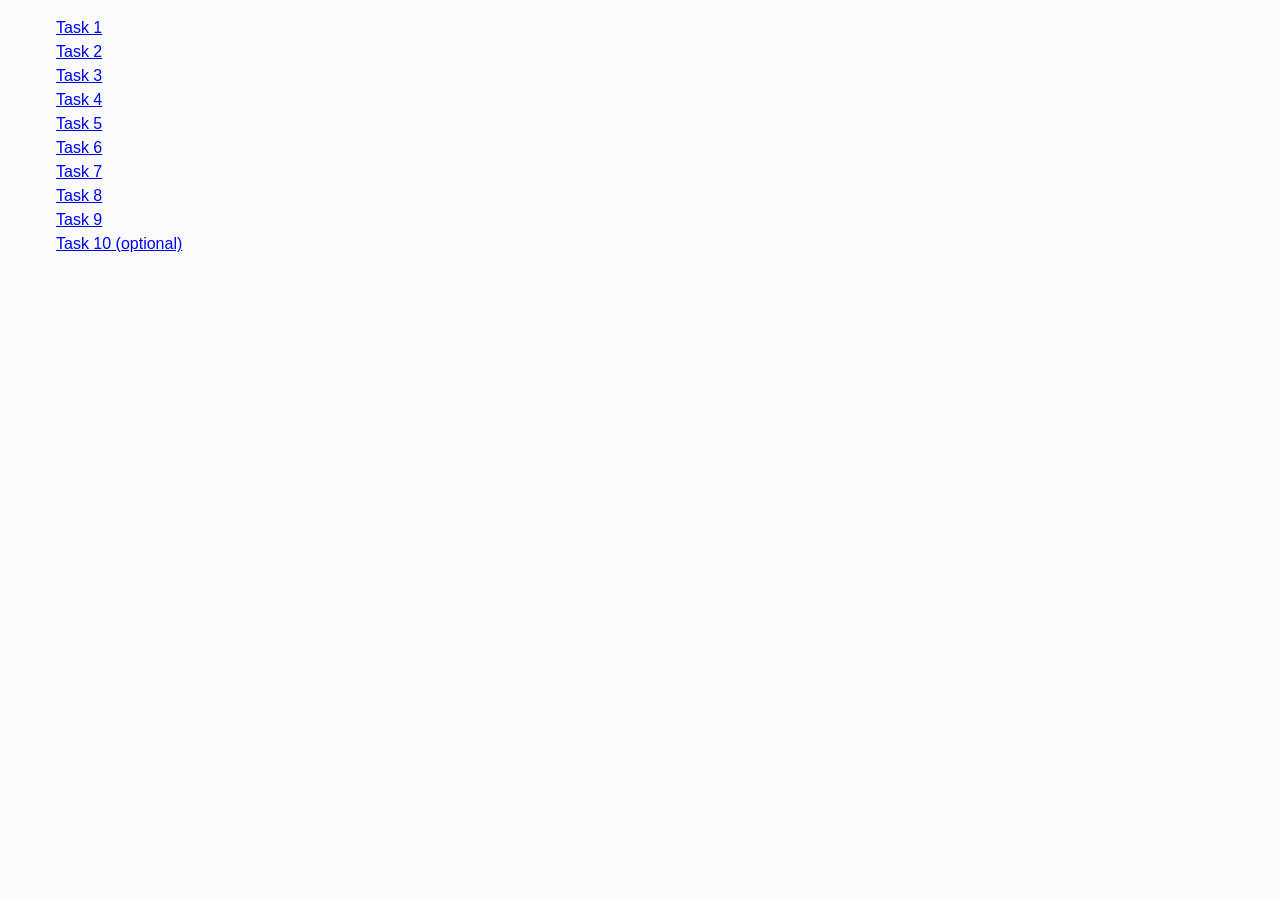
<file: index.html>
<!DOCTYPE html>
<html lang="ru">
    <head>
        <meta charset="UTF-8" />
        <meta
            http-equiv="X-UA-Compatible"
            content="IE=edge" />
        <meta
            name="viewport"
            content="width=device-width, initial-scale=1.0" />
        <title>Homework 6</title>
        <link
            rel="stylesheet"
            href="css/common.css" />
    </head>
    <body>
        <ul>
            <li><a href="task-01.html">Task 1</a></li>
            <li><a href="task-02.html">Task 2</a></li>
            <li><a href="task-03.html">Task 3</a></li>
            <li><a href="task-04.html">Task 4</a></li>
            <li><a href="task-05.html">Task 5</a></li>
            <li><a href="task-06.html">Task 6</a></li>
            <li><a href="task-07.html">Task 7</a></li>
            <li><a href="task-08.html">Task 8</a></li>
            <li><a href="task-09.html">Task 9</a></li>
            <li><a href="task-10.html">Task 10 (optional)</a></li>
        </ul>
    </body>
</html>
</file>
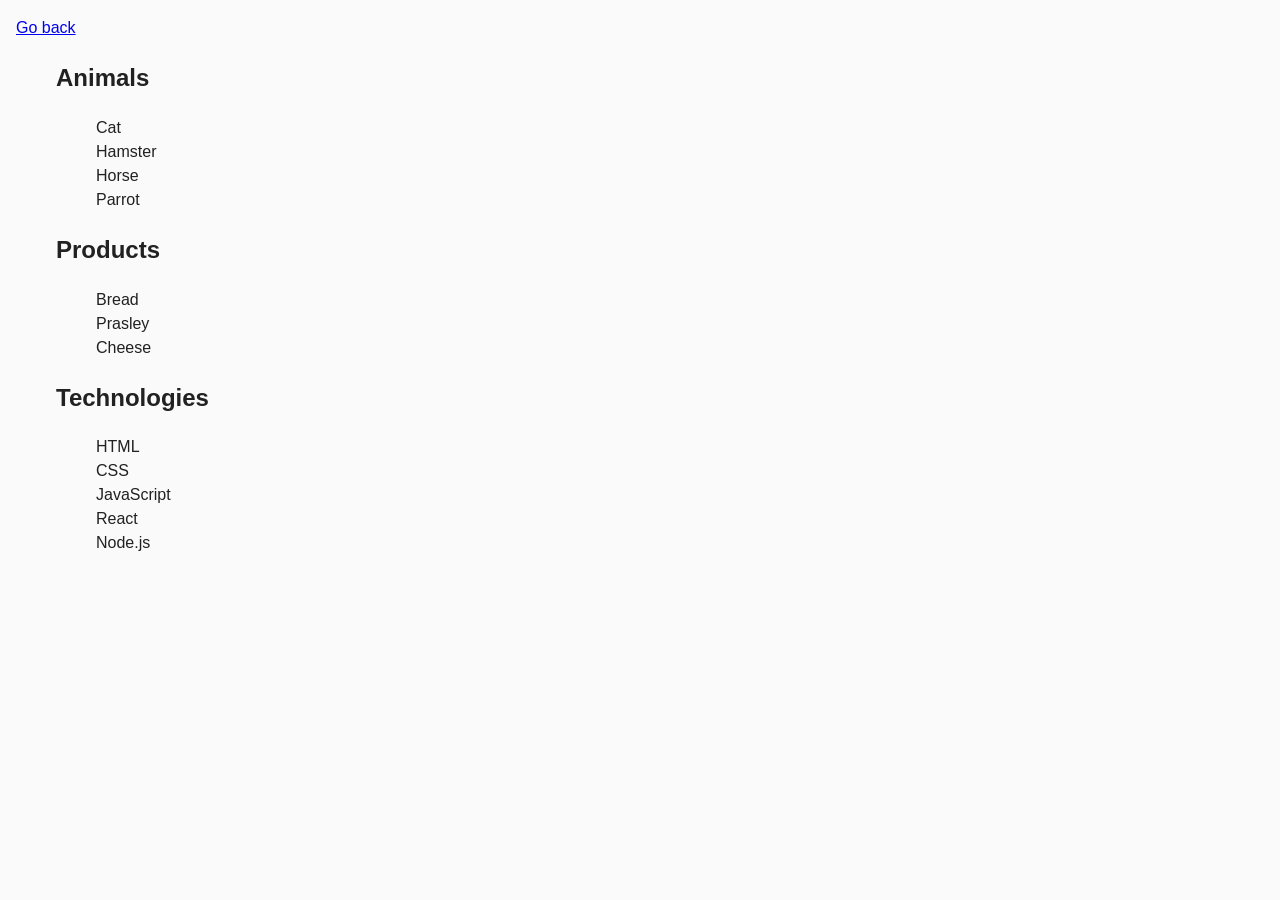
<file: task-01.html>
<!DOCTYPE html>
<html lang="ru">
  <head>
    <meta charset="UTF-8" />
    <meta http-equiv="X-UA-Compatible" content="IE=edge" />
    <meta name="viewport" content="width=device-width, initial-scale=1.0" />
    <title>Task 1</title>
    <link rel="stylesheet" href="css/common.css" />
  </head>
  <body>
    <p><a href="index.html">Go back</a></p>

    <ul id="categories">
      <li class="item">
        <h2>Animals</h2>

        <ul>
          <li>Cat</li>
          <li>Hamster</li>
          <li>Horse</li>
          <li>Parrot</li>
        </ul>
      </li>
      <li class="item">
        <h2>Products</h2>

        <ul>
          <li>Bread</li>
          <li>Prasley</li>
          <li>Cheese</li>
        </ul>
      </li>
      <li class="item">
        <h2>Technologies</h2>

        <ul>
          <li>HTML</li>
          <li>CSS</li>
          <li>JavaScript</li>
          <li>React</li>
          <li>Node.js</li>
        </ul>
      </li>
    </ul>

    <script src="js/task-01.js" type="module"></script>
  </body>
</html>
</file>
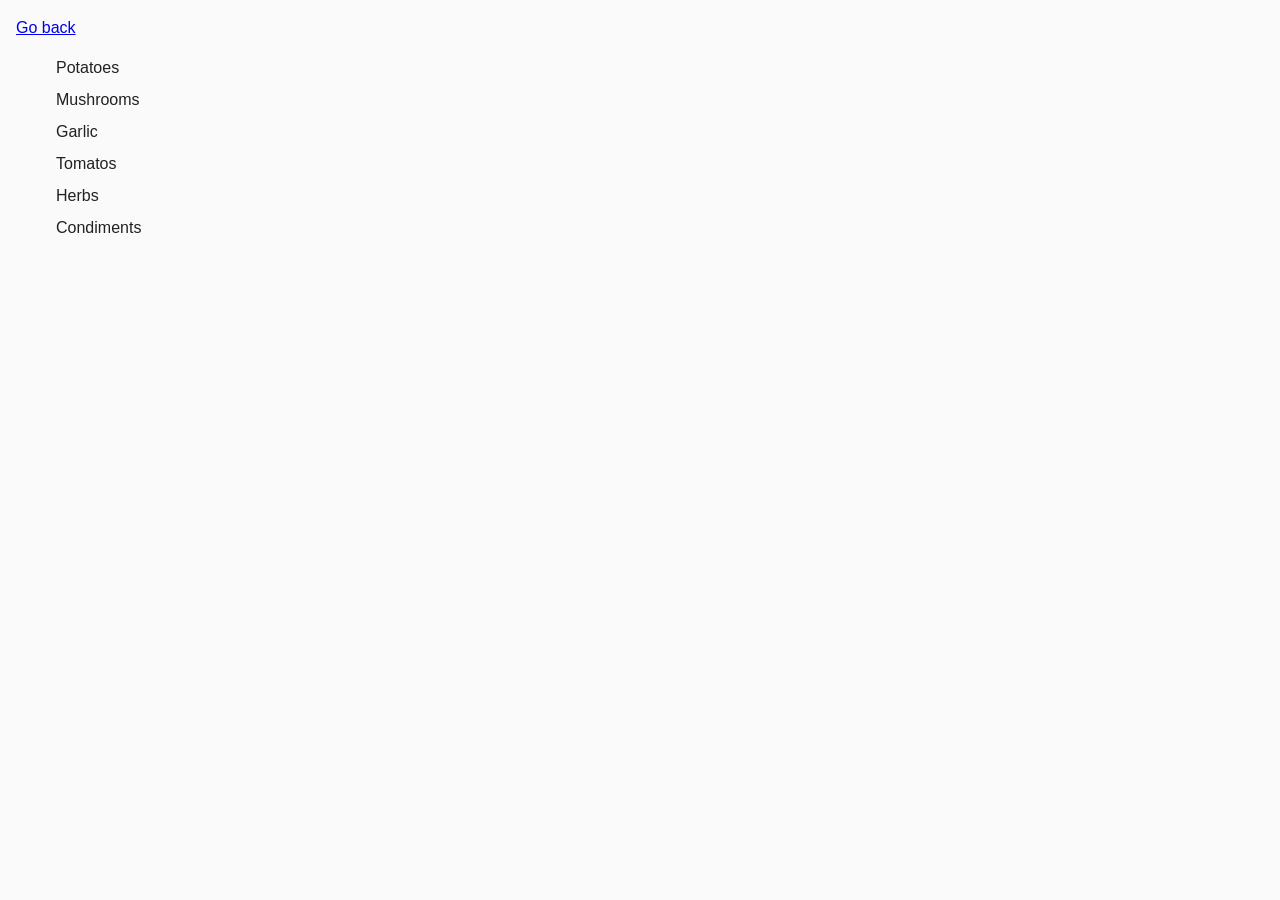
<file: task-02.html>
<!DOCTYPE html>
<html lang="ru">
    <head>
        <meta charset="UTF-8" />
        <meta
            http-equiv="X-UA-Compatible"
            content="IE=edge" />
        <meta
            name="viewport"
            content="width=device-width, initial-scale=1.0" />
        <title>Task 2</title>
        <link
            rel="stylesheet"
            href="css/common.css" />
        <style>
            .item {
                font-weight: 500;
            }

            .item:not(:last-child) {
                margin-bottom: 8px;
            }
        </style>
    </head>
    <body>
        <p><a href="index.html">Go back</a></p>

        <ul id="ingredients"></ul>

        <script
            src="js/task-02.js"
            type="module"></script>
    </body>
</html>
</file>
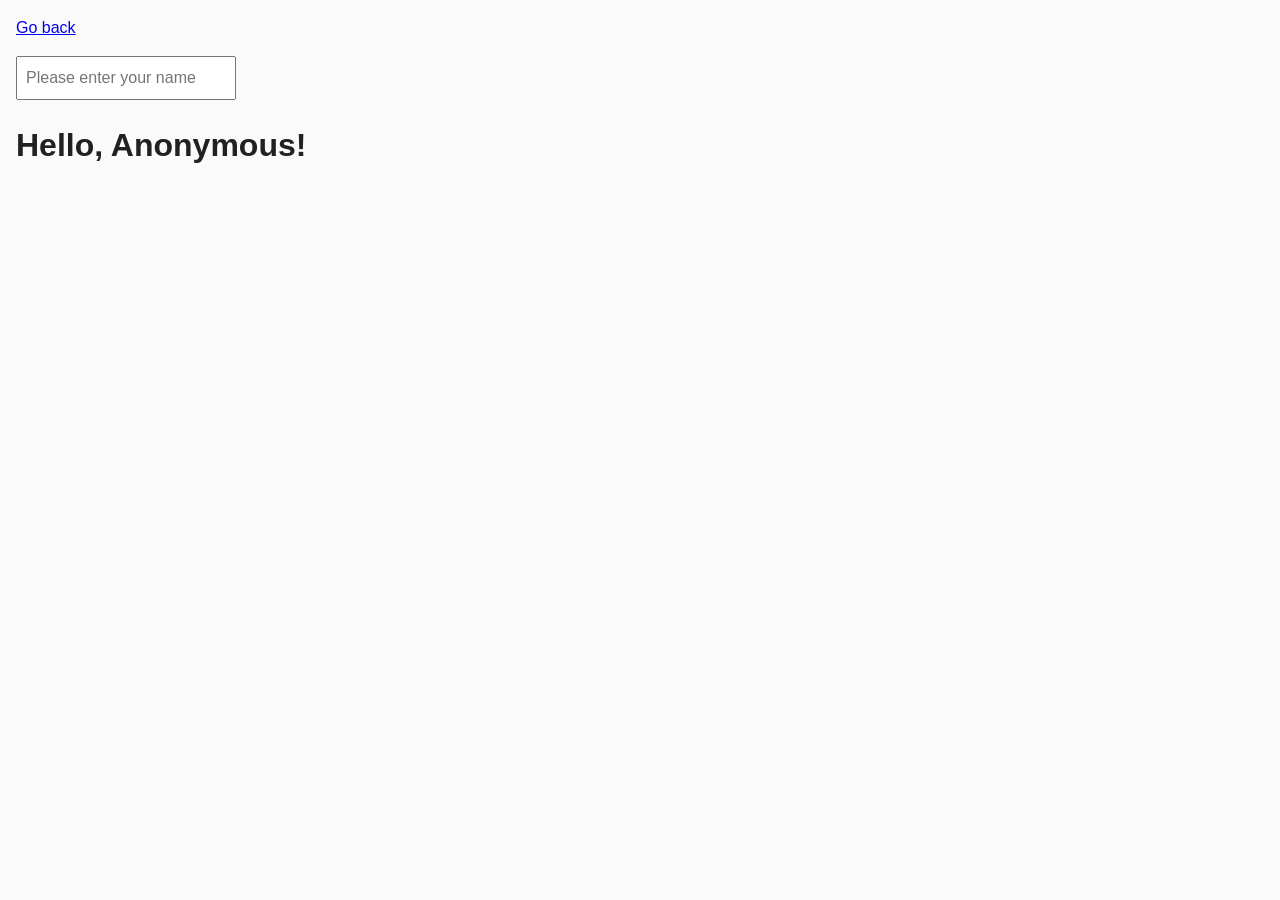
<file: task-05.html>
<!DOCTYPE html>
<html lang="ru">
  <head>
    <meta charset="UTF-8" />
    <meta http-equiv="X-UA-Compatible" content="IE=edge" />
    <meta name="viewport" content="width=device-width, initial-scale=1.0" />
    <title>Task 5</title>
    <link rel="stylesheet" href="css/common.css" />
  </head>
  <body>
    <p><a href="index.html">Go back</a></p>

    <input type="text" id="name-input" placeholder="Please enter your name" />
    <h1>Hello, <span id="name-output">Anonymous</span>!</h1>

    <script src="js/task-05.js" type="module"></script>
  </body>
</html>
</file>
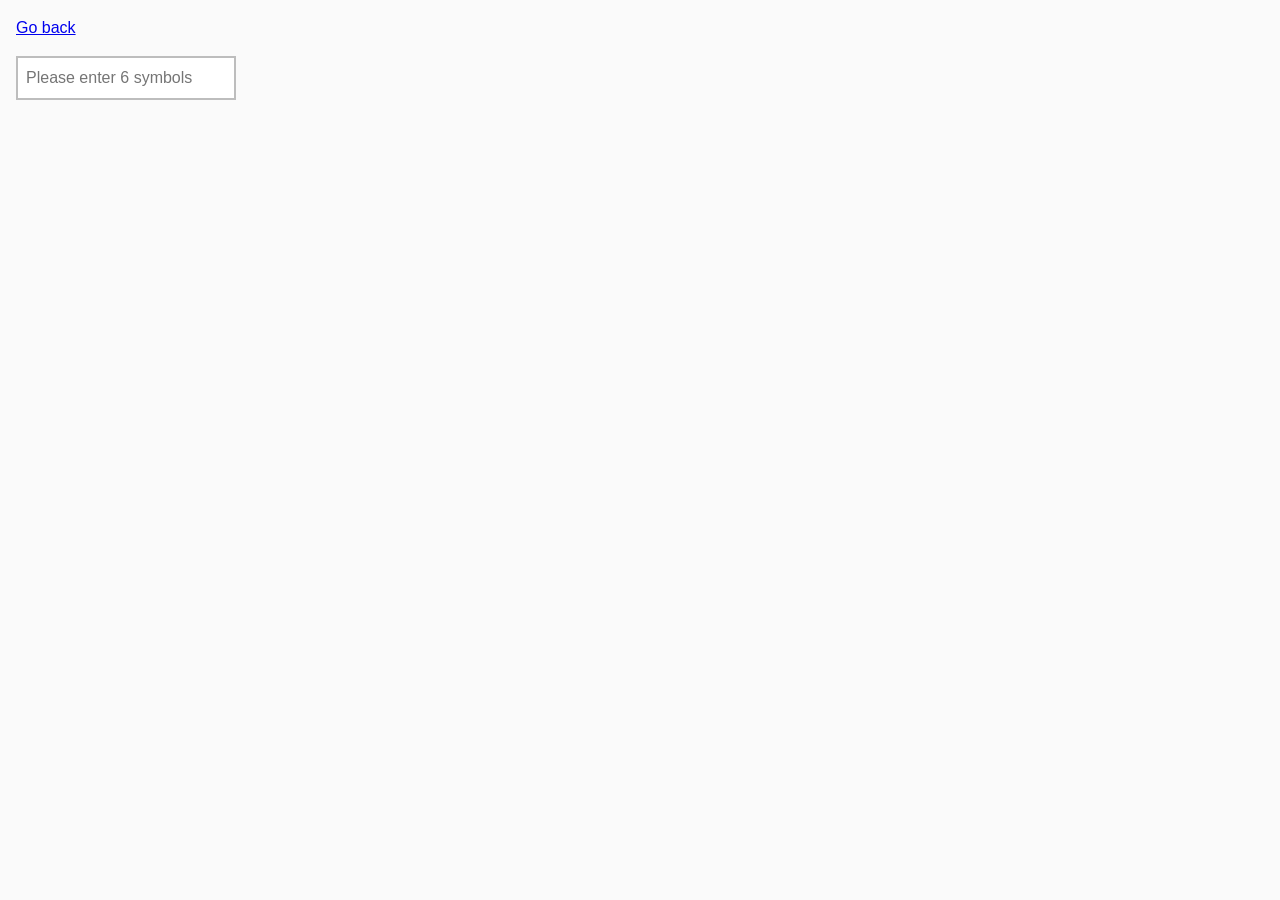
<file: task-06.html>
<!DOCTYPE html>
<html lang="ru">
  <head>
    <meta charset="UTF-8" />
    <meta http-equiv="X-UA-Compatible" content="IE=edge" />
    <meta name="viewport" content="width=device-width, initial-scale=1.0" />
    <title>Task 6</title>
    <link rel="stylesheet" href="css/common.css" />
    <style>
      #validation-input {
        border: 2px solid #bdbdbd;
      }

      #validation-input.valid {
        border-color: #4caf50;
      }

      #validation-input.invalid {
        border-color: #f44336;
      }
    </style>
  </head>
  <body>
    <p><a href="index.html">Go back</a></p>

    <input
      type="text"
      id="validation-input"
      data-length="6"
      placeholder="Please enter 6 symbols"
    />

    <script src="js/task-06.js" type="module"></script>
  </body>
</html>
</file>
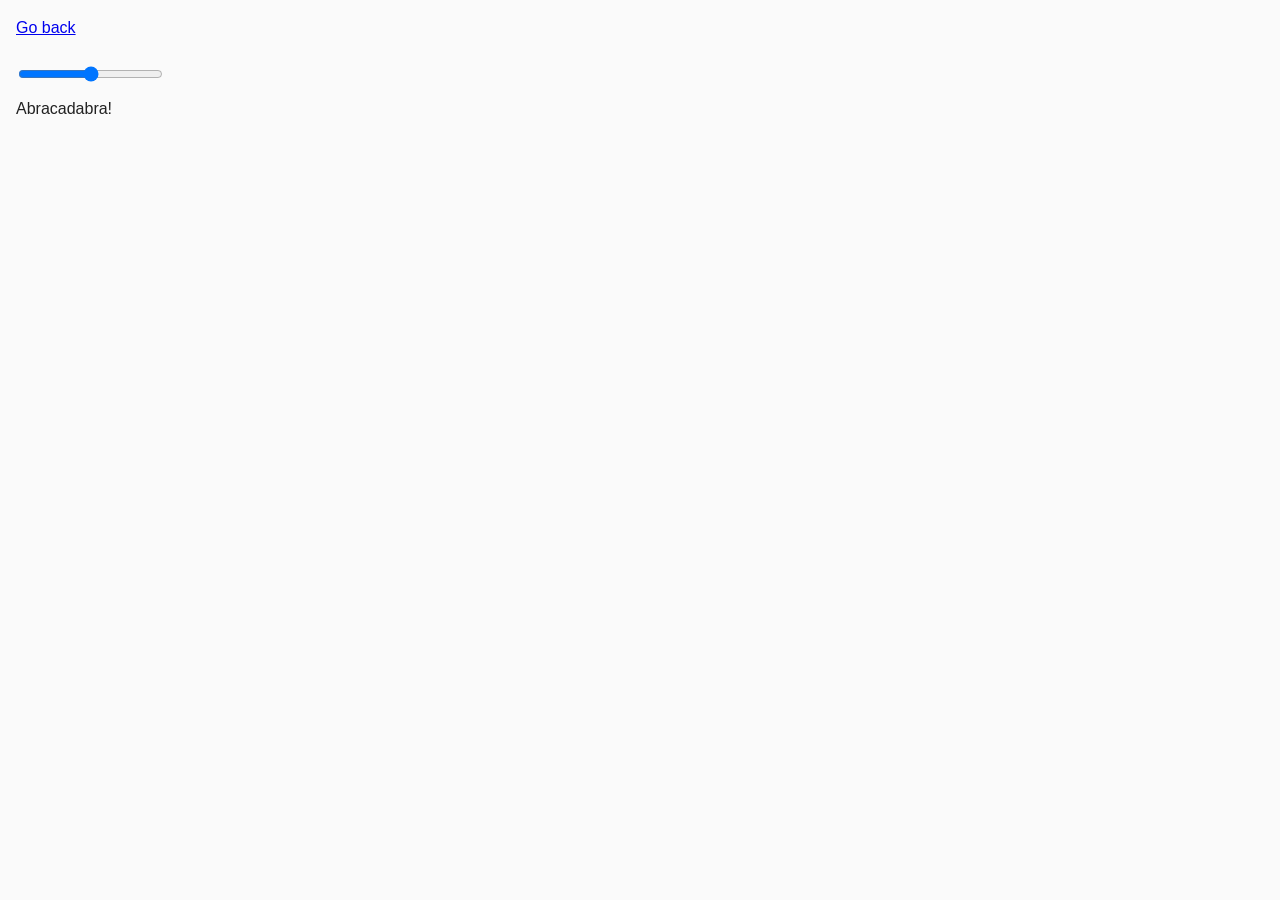
<file: task-07.html>
<!DOCTYPE html>
<html lang="ru">
  <head>
    <meta charset="UTF-8" />
    <meta http-equiv="X-UA-Compatible" content="IE=edge" />
    <meta name="viewport" content="width=device-width, initial-scale=1.0" />
    <title>Task 7</title>
    <link rel="stylesheet" href="css/common.css" />
  </head>
  <body>
    <p><a href="index.html">Go back</a></p>

    <input id="font-size-control" type="range" min="16" max="96" />
    <br />
    <span id="text">Abracadabra!</span>

    <script src="js/task-07.js" type="module"></script>
  </body>
</html>
</file>
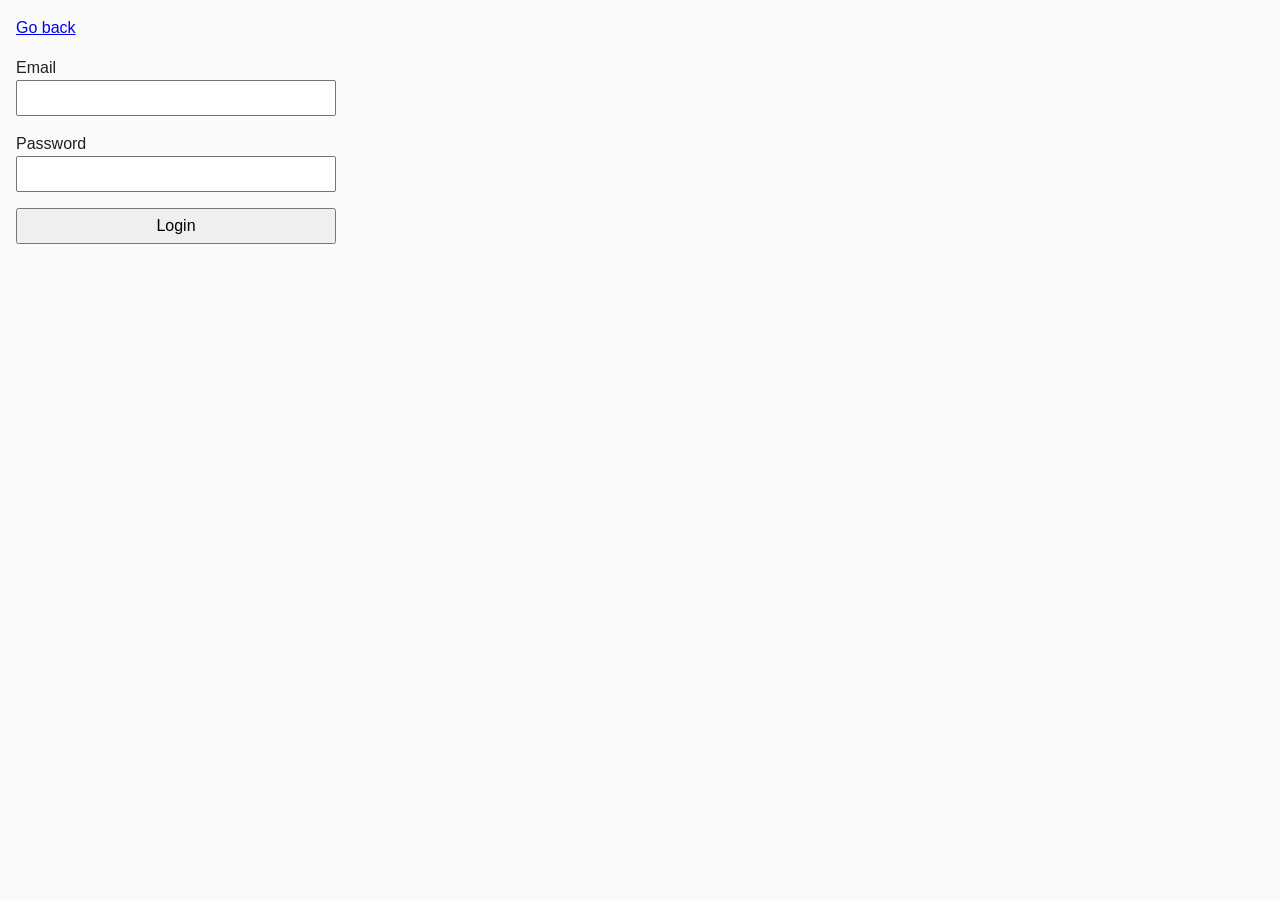
<file: task-08.html>
<!DOCTYPE html>
<html lang="ru">
  <head>
    <meta charset="UTF-8" />
    <meta http-equiv="X-UA-Compatible" content="IE=edge" />
    <meta name="viewport" content="width=device-width, initial-scale=1.0" />
    <title>Task 8</title>
    <link rel="stylesheet" href="css/common.css" />
    <style>
      .login-form {
        max-width: 320px;
        display: flex;
        flex-direction: column;
      }

      .login-form label {
        margin-bottom: 16px;
      }

      .login-form input,
      .login-form button {
        width: 100%;
        padding: 4px;
        font: inherit;
      }
    </style>
  </head>
  <body>
    <p><a href="index.html">Go back</a></p>

    <form class="login-form">
      <label>
        Email
        <input type="email" name="email" />
      </label>
      <label>
        Password
        <input type="password" name="password" />
      </label>
      <button type="submit">Login</button>
    </form>

    <script src="js/task-08.js" type="module"></script>
  </body>
</html>
</file>
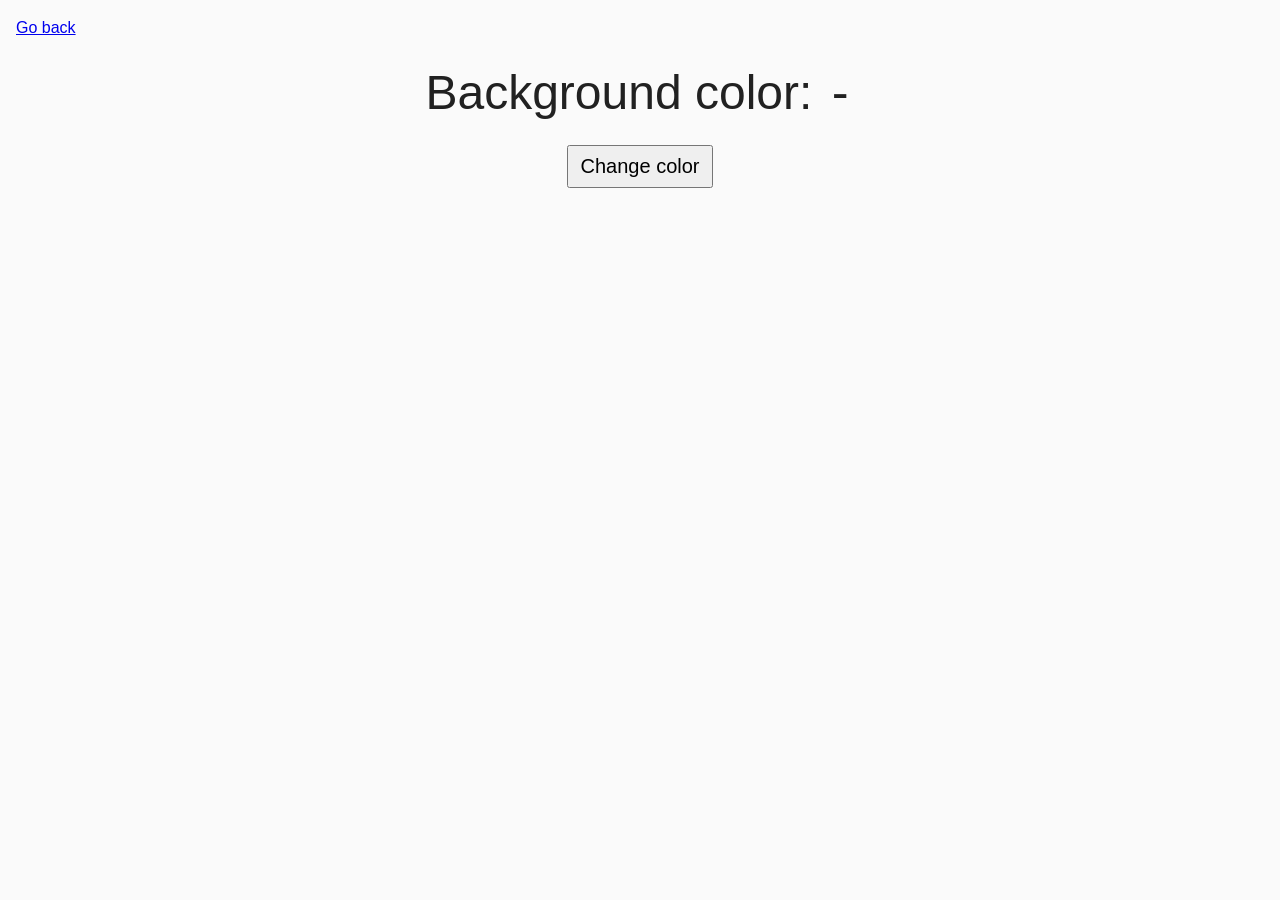
<file: task-09.html>
<!DOCTYPE html>
<html lang="ru">
  <head>
    <meta charset="UTF-8" />
    <meta http-equiv="X-UA-Compatible" content="IE=edge" />
    <meta name="viewport" content="width=device-width, initial-scale=1.0" />
    <title>Task 9</title>
    <link rel="stylesheet" href="css/common.css" />
    <style>
      .widget {
        text-align: center;
      }

      .widget p {
        margin-top: 0;
        margin-bottom: 16px;
        font-size: 48px;
      }

      .widget span {
        font-family: monospace;
      }

      .widget button {
        padding: 8px 12px;
        font-size: 20px;
        cursor: pointer;
      }
    </style>
  </head>
  <body>
    <p><a href="index.html">Go back</a></p>

    <div class="widget">
      <p>Background color: <span class="color">-</span></p>
      <button type="button" class="change-color">Change color</button>
    </div>

    <script src="js/task-09.js" type="module"></script>
  </body>
</html>
</file>
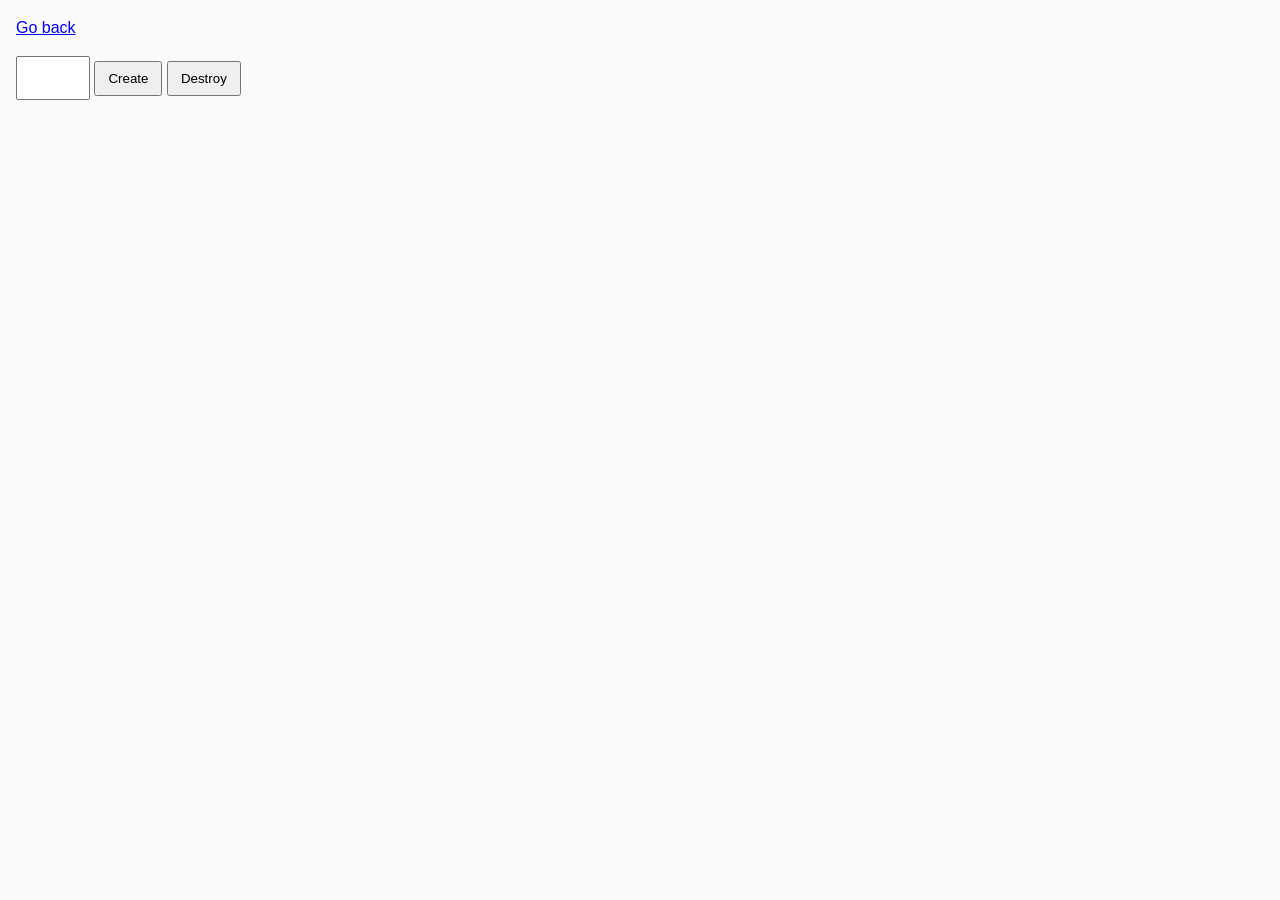
<file: task-10.html>
<!DOCTYPE html>
<html lang="ru">
  <head>
    <meta charset="UTF-8" />
    <meta http-equiv="X-UA-Compatible" content="IE=edge" />
    <meta name="viewport" content="width=device-width, initial-scale=1.0" />
    <title>Task 10 (optional)</title>
    <link rel="stylesheet" href="css/common.css" />
  </head>
  <body>
    <p><a href="index.html">Go back</a></p>

    <div id="controls">
      <input type="number" min="1" max="100" step="1" />
      <button type="button" data-create>Create</button>
      <button type="button" data-destroy>Destroy</button>
    </div>

    <div id="boxes"></div>

    <script src="js/task-10.js" type="module"></script>
  </body>
</html>
</file>
<file: css/common.css>
* {
    box-sizing: border-box;
}

body {
    margin: 16px;
    font-family: -apple-system, BlinkMacSystemFont, "Segoe UI", Roboto, Oxygen, Ubuntu, Cantarell, "Open Sans",
        "Helvetica Neue", sans-serif;
    -webkit-font-smoothing: antialiased;
    -moz-osx-font-smoothing: grayscale;
    background-color: #fafafa;
    color: #212121;
    line-height: 1.5;
}

input {
    padding: 8px;
    font: inherit;
}

button {
    padding: 8px 12px;
    cursor: pointer;
}
ul {
    list-style-type: none;
}
</file>
